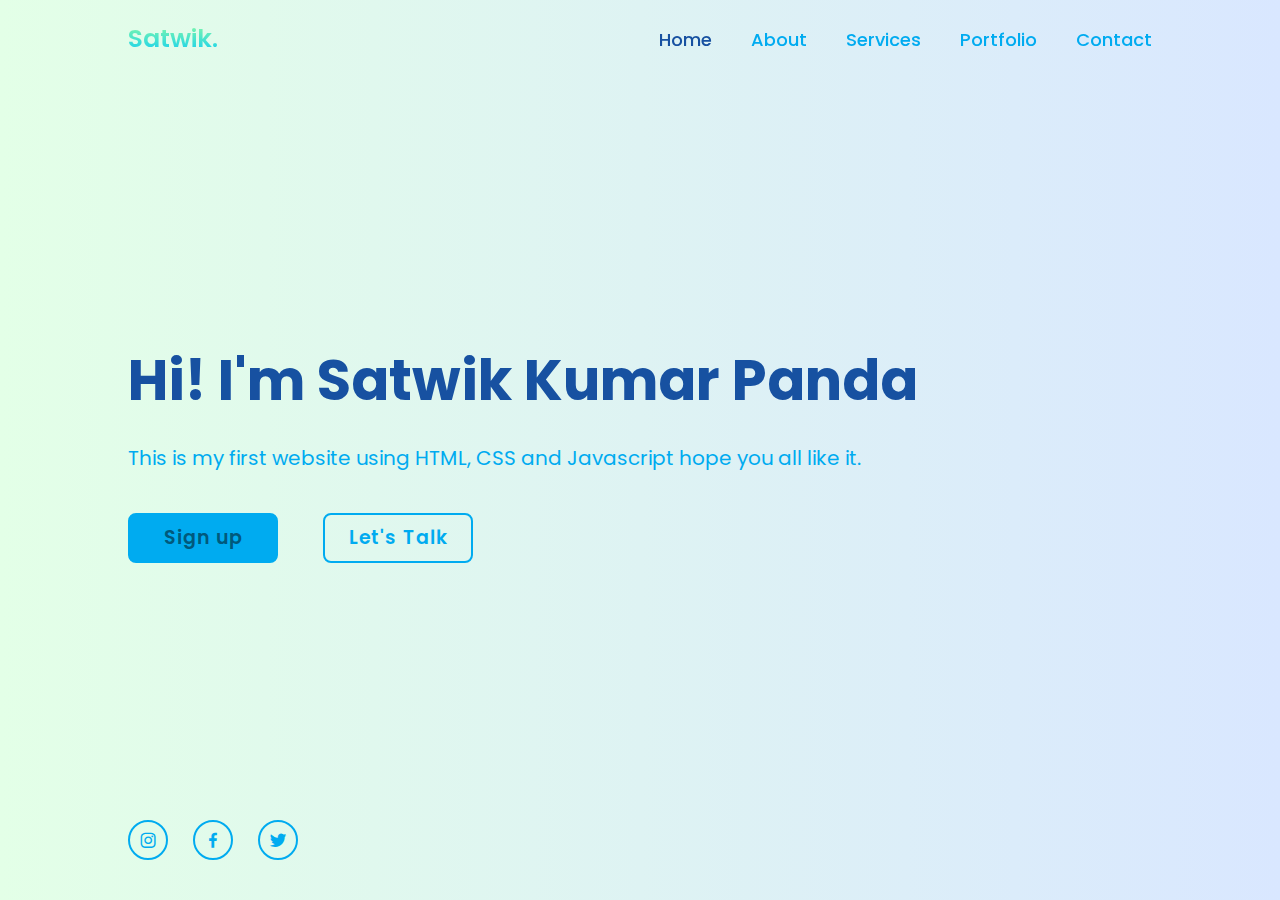
<file: index.html>
<!DOCTYPE html>
<html lang="en">
<head>
    <meta charset="UTF-8">
    <meta http-equiv="X-UA-Compatible" content="IE=edge">
    <meta name="viewport" content="width=device-width, initial-scale=1.0">
    <title>Portfolio</title>
    <link rel="stylesheet" href="styles/style.css">
    <link href='https://unpkg.com/boxicons@2.1.4/css/boxicons.min.css' rel='stylesheet'>
</head>

<body>
    <header class="header">
        <a href="#" class="logo">Satwik.</a>

        <nav class="navbar">
            <a href="#" class="active">Home</a>
            <a href="src/about.html">About</a>
            <a href="#">Services</a>
            <a href="#">Portfolio</a>
            <a href="#">Contact</a>
        </nav>
    </header>
    <section class="home">
        <div class="home-content">
            <h1>Hi! I'm Satwik Kumar Panda</h1>
            <p>This is my first website using HTML, CSS and Javascript hope you all like it.</p>
            <div class="btn-box">
                <a href="#">Sign up</a>
                <a href="https://www.youtube.com/watch?v=dQw4w9WgXcQ">Let's Talk</a>
            </div>
        </div>
        <div class="socials">
            <a href="https://www.instagram.com/satwik_s4tw1k/?hl=en&__coig_restricted=1"><i class='bx bxl-instagram' ></i></a>
            <a href="#"><i class='bx bxl-facebook' ></i></a>
            <a href="#"><i class='bx bxl-twitter' ></i></a>
        </div>
    </section>
</body>
</html>
</file>
<file: styles/style.css>
@import url('https://fonts.googleapis.com/css2?family=Poppins:wght@300;400;500;600;700;800;900&display=swap');

*{
    margin: 0;
    padding: 0;
    box-sizing: border-box;
    font-family: 'Poppins', sans-serif;
}

body {
    background: linear-gradient(90deg, #e3ffe7 0%, #d9e7ff 100%);
    color: #00abf0;
}

.header {
    position: fixed;
    top: 0;
    left: 0;
    width: 100%;
    padding: 20px 10%;
    background: transparent;
    display: flex;
    justify-content: space-between;
    align-items: center;
    z-index: 100;
}

.logo {
    font-size: 25px;
    background: -webkit-linear-gradient(90deg, #00C9FF 0%, #92FE9D 100%);
    -webkit-background-clip: text;
    -webkit-text-fill-color: transparent;
    text-decoration: none;
    font-weight: 600;
}

.navbar a{
    font-size: 18px;
    color: #00abf0;
    text-decoration: none;
    font-weight: 500;
    margin-left: 35px;
    transition: 0.3s;
}

.navbar a:hover,
.navbar a.active{
    color: rgb(23, 81, 161);
}

.home {
    height: 100vh;
    display: flex;
    align-items: center;
    padding: 0 10%;
}

.home-content h1 {
    color: rgb(23, 81, 161);
    text-align: center;
    font-size: 56px;
    font-weight: 700;
}

.home-content p {
    font-size: 20px;
    margin: 20px 0 40px;
}

.home-content .btn-box {
    display: flex;
    justify-content: space-between;
    width: 345px;
    height: 50px;
}

.btn-box a {
    position: relative;
    display: inline-flex;
    justify-content: center;
    align-items: center;
    width: 150px;
    height: 100%;
    background: #00abf0;
    border: 2px solid #00abf0;
    border-radius: 8px;
    font-size: 19px;
    color: #00597c;
    text-decoration: none;
    font-weight: 600;
    letter-spacing: 1px;
    z-index: 1;
    overflow: hidden;
    transition: .3s;
}

.btn-box a:hover {
    color: #00abf0;
}

.btn-box a:nth-child(2){
    background: transparent;
    color: #00abf0;
}

.btn-box a:nth-child(2):hover{
    color: #00597c;
}


.btn-box a:nth-child(2)::before{
    background: #92FE9D;
}

.btn-box a:before {
    content: '';
    position: absolute;
    top: 0;
    left: 0;
    width: 0;
    height: 100%;
    background: #92FE9D;
    z-index: -1;
    transition: .3s;
}

.btn-box a:hover::before {
    width: 100%;
    
}

.socials {
    position: absolute;
    bottom: 40px;
    width: 170px;
    background: transparent;
    display: flex;
    justify-content: space-between;
}

.socials a {
    position: relative;
    display: inline-flex;
    justify-content: center;
    align-items: center;
    width: 40px;
    height: 40px;
    background: transparent;
    border: 2px solid #00abf0;
    border-radius: 50px;
    font-size: 20px;
    color: #00abf0;
    text-decoration: none;
    z-index: 1;
}

.socials a::before {
    content: '';
    position: absolute;
    top: 0;
    left: 0;
    width: 0;
    height: 100%;
    background: #00abf0;
    z-index: -1;
    transition: .3s;
}

.socials a:hover {
    width: 100%;
    transition: 0.3s;
}
</file>
